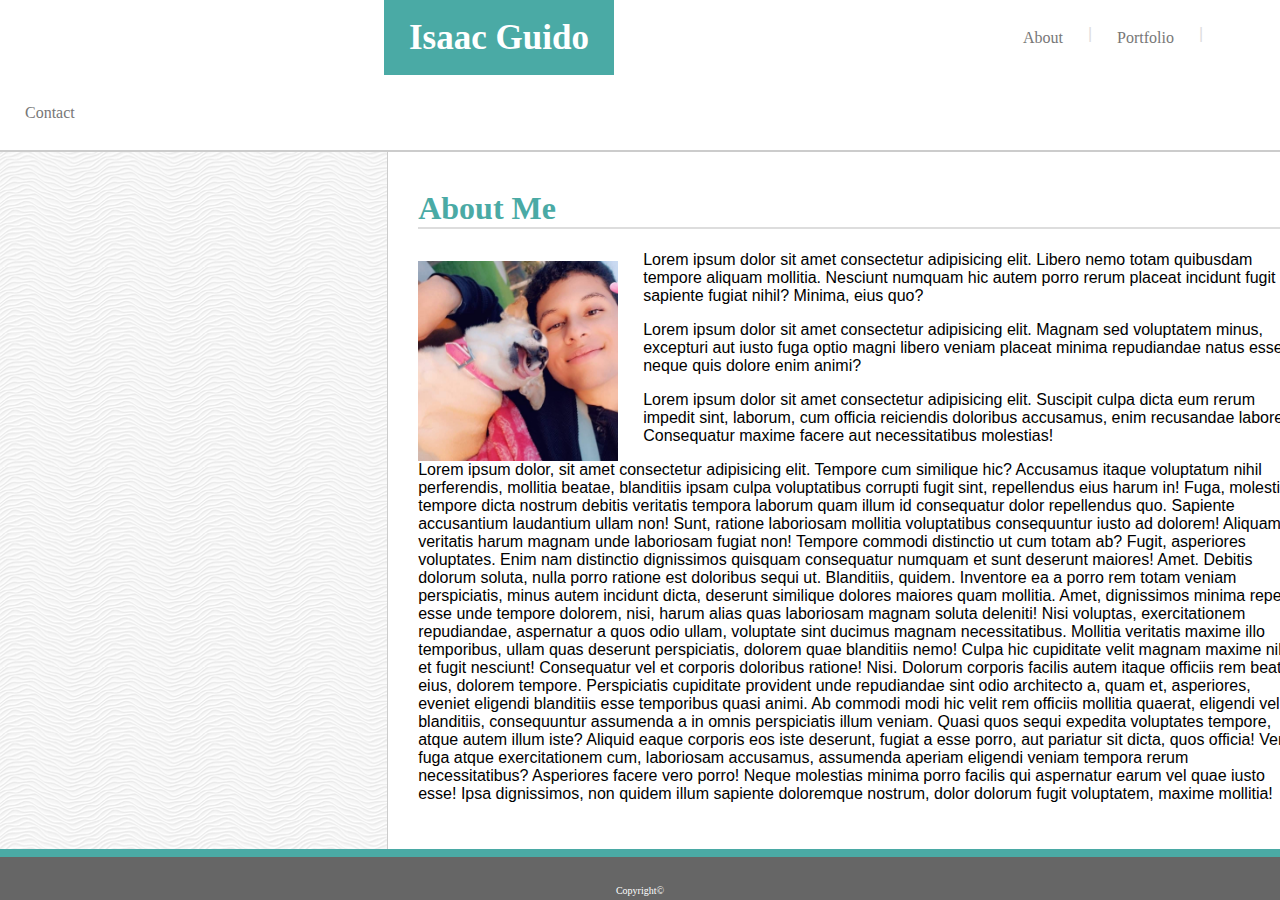
<file: index.html>
<!DOCTYPE html>
<html lang="en">

<head>
    <meta charset="UTF-8">
    <meta name="viewport" content="width=device-width, initial-scale=1.0">
    <meta http-equiv="X-UA-Compatible" content="ie=edge">
    <title>About Me</title>
    <link rel="stylesheet" type="text/css" href="./assets/css/style.css">
</head>

<body>
    <header class="header">
        <a href="./index.html" class="logo">Isaac Guido</a>
        <container class="headerR">
            <a href="./index.html" class="about">About</a>
            <div style="float:left; padding-top: 25px;">|</div>
            <a href="./portfolio.html" class="portfolio">Portfolio</a>
            <div style="float:left; padding-top: 25px;">|</div>
            <a href="./contact.html" class="contact">Contact</a>
        </container>
    </header>

    <div class="mainB">
        <div class="mainB content">
            <h1>About Me</h1>
            <img src="./assets/images/marley and me.jpg" alt="bio-image" class="bio-image">

            <p>
                Lorem ipsum dolor sit amet consectetur adipisicing elit. Libero nemo totam quibusdam tempore
                aliquam
                mollitia. Nesciunt numquam hic autem porro rerum placeat incidunt fugit sapiente fugiat nihil?
                Minima, eius quo?
            </p>
            <p>Lorem ipsum dolor sit amet consectetur adipisicing elit. Magnam sed voluptatem minus, excepturi
                aut
                iusto fuga optio magni libero veniam placeat minima repudiandae natus esse neque quis dolore
                enim
                animi?</p>
            <p>Lorem ipsum dolor sit amet consectetur adipisicing elit. Suscipit culpa dicta eum rerum impedit
                sint,
                laborum, cum officia reiciendis doloribus accusamus, enim recusandae labore? Consequatur maxime
                facere aut necessitatibus molestias!</p>
            <p>Lorem ipsum dolor, sit amet consectetur adipisicing elit. Tempore cum similique hic? Accusamus itaque
                voluptatum nihil perferendis, mollitia beatae, blanditiis ipsam culpa voluptatibus corrupti fugit sint,
                repellendus eius harum in!
                Fuga, molestias tempore dicta nostrum debitis veritatis tempora laborum quam illum id consequatur dolor
                repellendus quo. Sapiente accusantium laudantium ullam non! Sunt, ratione laboriosam mollitia
                voluptatibus consequuntur iusto ad dolorem!
                Aliquam veritatis harum magnam unde laboriosam fugiat non! Tempore commodi distinctio ut cum totam ab?
                Fugit, asperiores voluptates. Enim nam distinctio dignissimos quisquam consequatur numquam et sunt
                deserunt maiores! Amet.
                Debitis dolorum soluta, nulla porro ratione est doloribus sequi ut. Blanditiis, quidem. Inventore ea a
                porro rem totam veniam perspiciatis, minus autem incidunt dicta, deserunt similique dolores maiores quam
                mollitia.
                Amet, dignissimos minima repellat esse unde tempore dolorem, nisi, harum alias quas laboriosam magnam
                soluta deleniti! Nisi voluptas, exercitationem repudiandae, aspernatur a quos odio ullam, voluptate sint
                ducimus magnam necessitatibus.
                Mollitia veritatis maxime illo temporibus, ullam quas deserunt perspiciatis, dolorem quae blanditiis
                nemo! Culpa hic cupiditate velit magnam maxime nihil et fugit nesciunt! Consequatur vel et corporis
                doloribus ratione! Nisi.
                Dolorum corporis facilis autem itaque officiis rem beatae eius, dolorem tempore. Perspiciatis cupiditate
                provident unde repudiandae sint odio architecto a, quam et, asperiores, eveniet eligendi blanditiis esse
                temporibus quasi animi.
                Ab commodi modi hic velit rem officiis mollitia quaerat, eligendi vel blanditiis, consequuntur assumenda
                a in omnis perspiciatis illum veniam. Quasi quos sequi expedita voluptates tempore, atque autem illum
                iste?
                Aliquid eaque corporis eos iste deserunt, fugiat a esse porro, aut pariatur sit dicta, quos officia!
                Vero, fuga atque exercitationem cum, laboriosam accusamus, assumenda aperiam eligendi veniam tempora
                rerum necessitatibus?
                Asperiores facere vero porro! Neque molestias minima porro facilis qui aspernatur earum vel quae iusto
                esse! Ipsa dignissimos, non quidem illum sapiente doloremque nostrum, dolor dolorum fugit voluptatem,
                maxime mollitia!</p>
        </div>

        <footer class="footer">
            <p>Copyright&copy;</p>
        </footer>
</body>

</html>
</file>
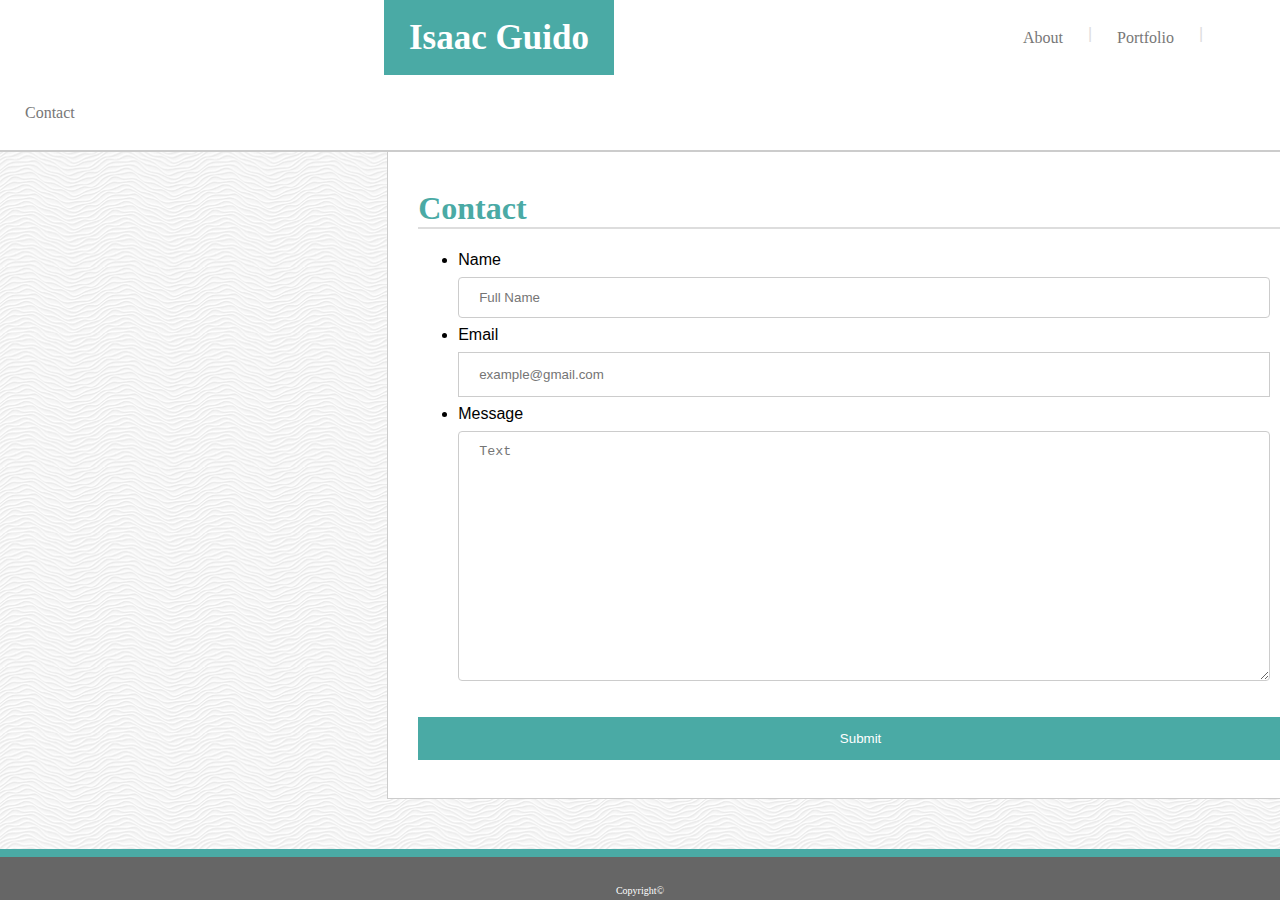
<file: contact.html>
<!DOCTYPE html>
<html lang="en">

<head>
    <meta charset="UTF-8">
    <meta name="viewport" content="width=device-width, initial-scale=1.0">
    <meta http-equiv="X-UA-Compatible" content="ie=edge">
    <title>About Me</title>
    <link rel="stylesheet" type="text/css" href="./assets/css/style.css">
</head>

<body>
    <header class="header">
        <a href="./index.html" class="logo">Isaac Guido</a>
        <container class="headerR">
            <a href="./index.html" class="about">About</a>
            <div style="float:left; padding-top: 25px;">|</div>
            <a href="./portfolio.html" class="portfolio">Portfolio</a>
            <div style="float:left; padding-top: 25px;">|</div>
            <a href="./contact.html" class="contact">Contact</a>
        </container>
    </header>

    <div class="mainB">
        <div class="mainB content">
            <h1>Contact</h1>

            <form id="form" action="/action_page.php">

                <ul>
                    <li>
                        <label for="name">Name</label>
                        <input type="text" name="full-name" placeholder="Full Name">
                    </li>
                    <li>
                        <label for="email">Email</label>
                        <input type="email" name="email" placeholder="example@gmail.com">
                    </li>
                    <li>
                        <label for="Message">Message</label>
                        <textarea id="subject" name="subject" placeholder="Text"></textarea>
                    </li>
                </ul>
                <input type="submit" value="Submit">
            </form>

        </div>
    </div>
    </div>

    <footer class="footer">
        <p>Copyright&copy;</p>
    </footer>
</body>

</html>
</file>
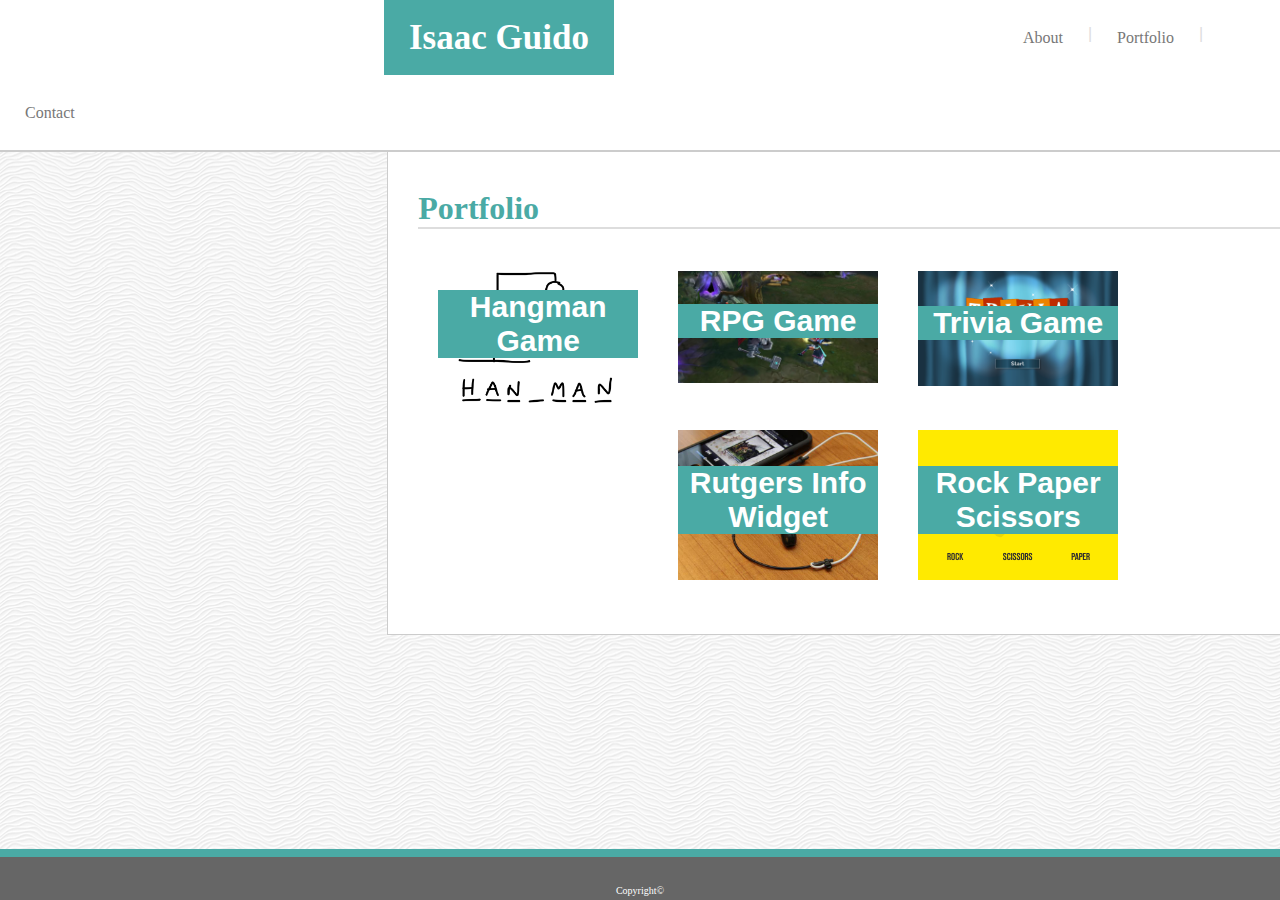
<file: portfolio.html>
<!DOCTYPE html>
<html lang="en">

<head>
    <meta charset="UTF-8">
    <meta name="viewport" content="width=device-width, initial-scale=1.0">
    <meta http-equiv="X-UA-Compatible" content="ie=edge">
    <title>About Me</title>
    <link rel="stylesheet" type="text/css" href="./assets/css/style.css">
</head>

<body>
    <header class="header">
        <a href="./index.html" class="logo">Isaac Guido</a>
        <container class="headerR">
            <a href="./index.html" class="about">About</a>
            <div style="float:left; padding-top: 25px;">|</div>
            <a href="./portfolio.html" class="portfolio">Portfolio</a>
            <div style="float:left; padding-top: 25px;">|</div>
            <a href="./contact.html" class="contact">Contact</a>
        </container>
    </header>

    <div class="mainB">
        <div class="mainB content">
            <h1>Portfolio</h1>

            <div class="showcase">
                <img src="./assets/images/Hangman-Word-Game.jpg" alt="Hangman-Word-Game">
                <h4>Hangman Game</h4>
            </div>
            <div class="showcase">
                <img src="./assets/images/rpg-for-android.jpg" alt="rpg img">
                <h4>RPG Game</h4>
            </div>
            <div class="showcase">
                <img src="./assets/images/trivia-game.png" alt="Trivia Game">
                <h4>Trivia Game</h4>
            </div>
            <div class="showcase">
                <img src="./assets/images/rutgers.jpg" alt="Rutgers">
                <h4>Rutgers Info Widget</h4>
            </div>
            <div class="showcase">
                <img src="./assets/images/rps.png" alt="Rock Paper Scissors">
                <h4>Rock Paper Scissors</h4>
            </div>
        </div>
    </div>

    <footer class="footer">
        <p>Copyright&copy;</p>
    </footer>
</body>

</html>
</file>
<file: assets/css/style.css>
h1 {
  font-family: Georgia, Times, "Times New Roman", serif;
  font-weight: bolder;
  color: #4aaaa5;
  border-bottom: 2px solid #dddddd;
}
  
h4 {
  font-size: 30px;
}

body {
  background-image: url("../images/white-waves.png");
  font-family: 'Arial', Arial, Helvetica, sans-serif;
}
  
.header {
  overflow: hidden;
  position: fixed;
  left: 0;
  top: 0;
  width: 100%;
  background: white;
  overflow: hidden;
  padding: 0px;
  margin: 0px;
  border-bottom: 2px solid #cccccc;
  color: #dddddd;
}
  
.header a {
  float: left;
  text-align: center;
  padding: 25px;
  text-decoration: none;
  font-family: 'Georgia', 'Times New Roman', Times, serif; 
  line-height: 25px;
}
  
.logo {
  background: #4aaaa5;
  margin-left: 30%;
  color: white;
  font-size: 35px;
  font-weight: bolder;
}
  
.about {
  margin-left: 30%;
  font-size: 16px;
  color: #777777;
}
  
.contact {
  font-size: 16px;
  color: #777777;
}
  
.portfolio {
  font-size: 16px;
  color: #777777;
}

.mainB {
  padding-top: 130px;
  margin-left: 30%;
}
  
.mainB.content {
  float: left;
  width: 100%;
  max-width: 960px;
  padding: 30px;
  margin: 0;
  margin-bottom: 40px;
  border: 1.5px solid #cccccc;
  background: #ffffff;
}
  
.bio-image {
  float: left;
  width: 200px;
  height: auto;
  margin-top: 10px;
  margin-right: 25px;
}
    
  
/* CONTACT HTML  */
  
input[type=text], textarea{
  width: 812px;
  padding: 12px 20px;
  margin: 8px 0;
  display: inline-block;
  border: 1px solid #ccc;
  border-radius: 4px;
  box-sizing: border-box;
}
    
    input[type=email] {
      width: 770px;
      border: 1px solid #ccc;
      color: white;
      padding: 14px 20px;
      margin: 8px 0;
      cursor: pointer;
    }
    
    input[type=submit] {
      width: 100%;
      background-color: #4aaaa5;
      color: white;
      padding: 14px 20px;
      margin: 8px 0;
      border: none;
      cursor: pointer;
    }
  
    input[type=submit]:hover {
      background-color: #45918c;
    }
    textarea {
      height: 250px;
    }
  
    label {
        display: block;
        width: 100%;
    }

/* Portfolio */

.showcase {
  float: left;
  position: relative;
  overflow: hidden;
  margin: 20px;
}

.showcase img {
  width: 200px;
  height: auto;
}

.showcase h4 {
  position: absolute;
  color: #ffffff;
  text-align: center;
  background: #4aaaa5;
  width: 100%;
  bottom: 10px;
}

/* FOOTER */
.footer {
  position: fixed;
  left: 0;
  bottom: 0;
  width: 100%;
  background: #666666;
  color: white;
  text-align: center;
  border-top: 8px solid #4aaaa5;
  font-family: 'Georgia', 'Times New Roman', Times, serif;
  font-size: 10px;
  margin: 0px;
  padding-top: 18px;
  height: 25px;
}

@media screen and (max-width: 980px) {
  .logo {
    float: left;
    width: 215px;
    margin-left: 10%;
    font-weight: bold;
  }
  .about {
    margin-left: 50px;
  } 
  
  .portfolio, .contact {
    float: left;
    line-height: 0%;
  }

  .mainB {
    width: 80%;
    margin-left: 8%;
    margin-top: 80px;
    top: 25px;
    padding: 20px;
  }

  input[type=email], input[type=submit], input[type=text],
    textarea {
      width: 100%;
    }

}

@media screen and (max-width: 768px) {
  .logo {
    float: left;
    width: 215px;
    margin-left: 3%;
    font-weight: bold;
  }
  .about {
    margin-left: 30%;
    padding-right: 10px;
    padding-left: 10px;
  } 
  
  .header a {
    padding-right: 10px;
    padding-left: 10px;
  }

  .mainB {
    width: 80%;
    height: 80%;
    margin-left: 3%;
    margin-top: 80px;
    top: 25px;
    padding: 20px;
  }

  input[type=email], input[type=submit], input[type=text],
    textarea {
      width: 100%;
    }

}

@media screen and (max-width: 640px) {
  .logo {
    float: left;
    width: 100%;
    margin-left: 0%;
    font-weight: bolder;
  }
  .about {
    margin-left: 30%;
    padding-right: 10px;
    padding-left: 10px;
  } 
  
  .header a {
    padding-right: 10px;
    padding-left: 10px;
  }

  .mainB {
    width: 80%;
    height: 60%;
    margin-left: 3%;
    margin-top: 80px;
    padding: 20px;
  }

  .bio-image {
    float: none;
    width: 100%;
  }

  .mainB.content {
    margin-top: 20%;
    margin-bottom: 20%;
    width: 100%;
  }

  input[type=email], input[type=submit], input[type=text],
    textarea {
      width: 100%;
    }

}
</file>
